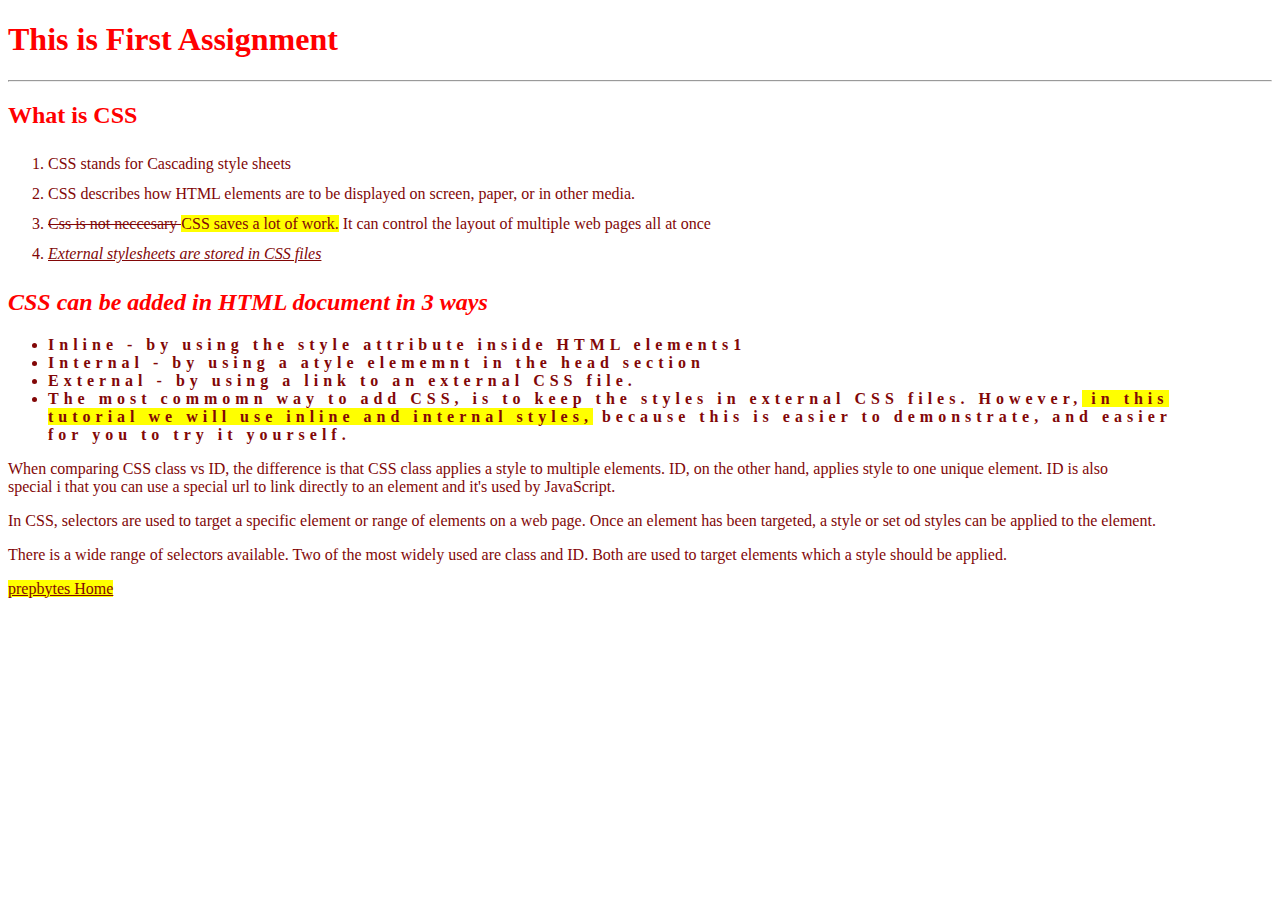
<file: index.html>
<!DOCTYPE html>
<html lang="en">
<head>
    <meta charset="UTF-8">
    <meta http-equiv="X-UA-Compatible" content="IE=edge">
    <meta name="viewport" content="width=device-width, initial-scale=1.0">
    <link rel="stylesheet" href="./style.css">
    <title>Document</title>
</head>
<style>
    ol {
        color: rgba(130, 7, 7);
        line-height: 30px;
    }
    
    h1 {
      color: red;
      }

      h2{
        color: red;
      }
      
      mark{
         color:rgba(130, 7, 7);
      }

    </style>
<body>
    <h1 >This is First Assignment</h1>
    <hr>
    <h2 >What is CSS</h2>
    <ol >
        <li> CSS stands for Cascading style sheets</li>
        <li> CSS describes how HTML elements are to be displayed on screen, paper, or in other media.</li>
        <li><del>Css is not neccesary </del> <mark >CSS saves a lot of work.</mark> It can control the layout of multiple web pages all at once</li>
        <li><ins><i>External stylesheets are stored in CSS files</i> </ins></li>
    </ol>

    <h2 class="heading2">CSS can be added in HTML document in 3 ways</h2>
    <ul class="ul">
        <li><b>Inline  - by using the style attribute inside HTML elements1</b>  </li>
        <li><b>Internal - by using a atyle  elememnt in the head section</b>  </li>
        <li><b>External - by using a link to an external CSS file.</b></li>
        <li><b>The most commomn way to add CSS, is to keep the styles in external CSS files. However,<mark class="ul"> in this <br> tutorial  we will use inline and internal styles,</mark>  because this is easier to demonstrate, and easier <br> for you to try it yourself.</b> </li>
    </ul>
    <p style="color:rgba(130, 7, 7) ;">When comparing CSS class vs ID, the difference is that CSS class applies a style to multiple elements. ID, on the other hand, applies style to one unique element. ID is also <br> special i that you can use a special url to link directly to an element and it's used by JavaScript.</p>
     
     <p style="color:rgba(130, 7, 7) ;">In CSS, selectors are used to target a specific element or range of elements on a web page. Once an element has been targeted, a style or set od styles can be applied to the element.</p>
     <p style="color:rgba(130, 7, 7) ;">There is a wide range of selectors available. Two of the most widely used are class and ID. Both are used to target elements which a style should be applied.</p> 
     <a style="color:rgba(130, 7, 7) ;" href="https://www.prepbytes.com/"> <mark style="color:rgba(130, 7, 7) ;"> prepbytes Home</mark> </a>
</body>
</html>
</file>
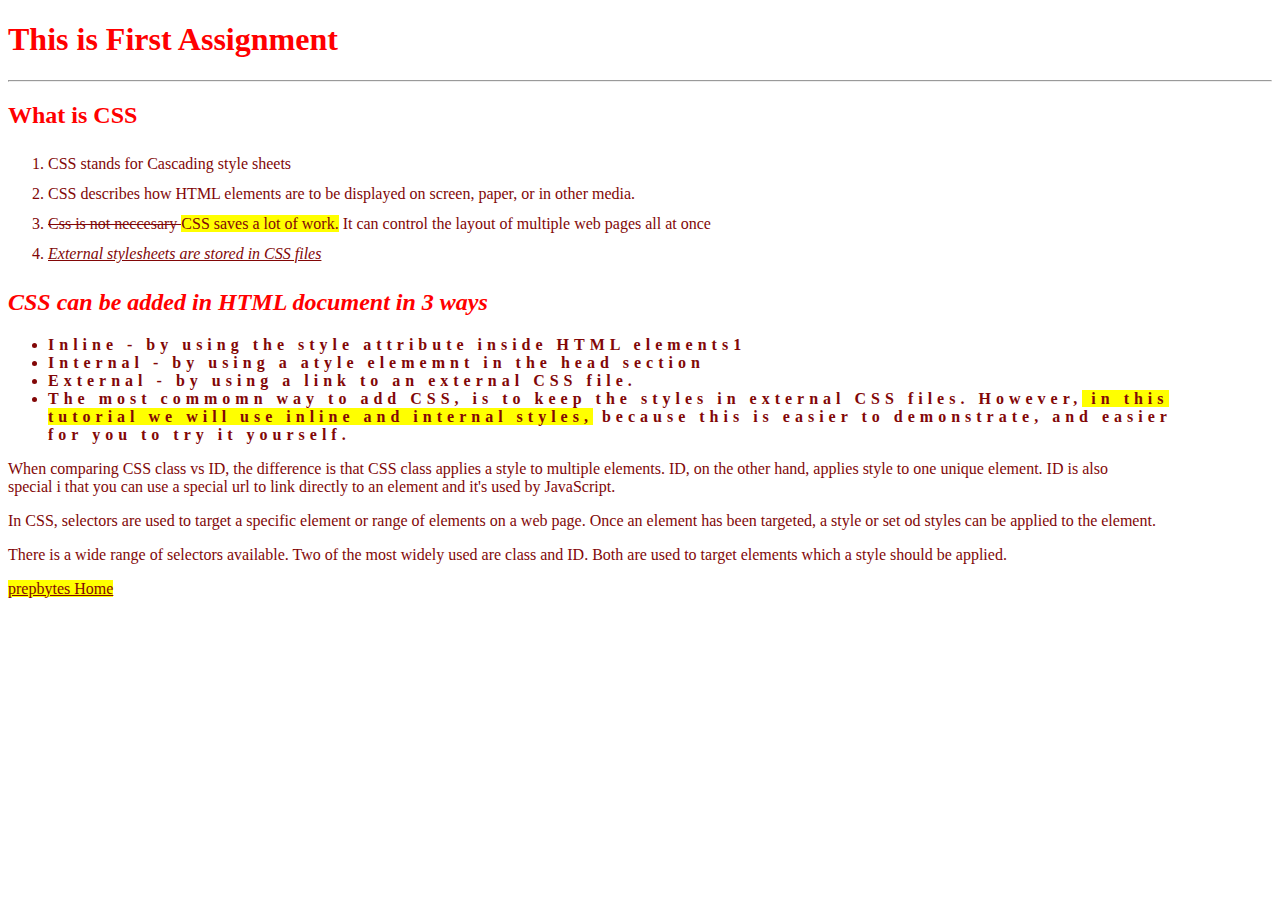
<file: csshandson1.html>
<!DOCTYPE html>
<html lang="en">
<head>
    <meta charset="UTF-8">
    <meta http-equiv="X-UA-Compatible" content="IE=edge">
    <meta name="viewport" content="width=device-width, initial-scale=1.0">
    <link rel="stylesheet" href="./style.css">
    <title>Document</title>
</head>
<style>
    ol {
        color: rgba(130, 7, 7);
        line-height: 30px;
    }
    
    h1 {
      color: red;
      }

      h2{
        color: red;
      }
      
      mark{
         color:rgba(130, 7, 7);
      }

    </style>
<body>
    <h1 >This is First Assignment</h1>
    <hr>
    <h2 >What is CSS</h2>
    <ol >
        <li> CSS stands for Cascading style sheets</li>
        <li> CSS describes how HTML elements are to be displayed on screen, paper, or in other media.</li>
        <li><del>Css is not neccesary </del> <mark >CSS saves a lot of work.</mark> It can control the layout of multiple web pages all at once</li>
        <li><ins><i>External stylesheets are stored in CSS files</i> </ins></li>
    </ol>

    <h2 class="heading2">CSS can be added in HTML document in 3 ways</h2>
    <ul class="ul">
        <li><b>Inline  - by using the style attribute inside HTML elements1</b>  </li>
        <li><b>Internal - by using a atyle  elememnt in the head section</b>  </li>
        <li><b>External - by using a link to an external CSS file.</b></li>
        <li><b>The most commomn way to add CSS, is to keep the styles in external CSS files. However,<mark class="ul"> in this <br> tutorial  we will use inline and internal styles,</mark>  because this is easier to demonstrate, and easier <br> for you to try it yourself.</b> </li>
    </ul>
    <p style="color:rgba(130, 7, 7) ;">When comparing CSS class vs ID, the difference is that CSS class applies a style to multiple elements. ID, on the other hand, applies style to one unique element. ID is also <br> special i that you can use a special url to link directly to an element and it's used by JavaScript.</p>
     
     <p style="color:rgba(130, 7, 7) ;">In CSS, selectors are used to target a specific element or range of elements on a web page. Once an element has been targeted, a style or set od styles can be applied to the element.</p>
     <p style="color:rgba(130, 7, 7) ;">There is a wide range of selectors available. Two of the most widely used are class and ID. Both are used to target elements which a style should be applied.</p> 
     <a style="color:rgba(130, 7, 7) ;" href="https://www.prepbytes.com/"> <mark style="color:rgba(130, 7, 7) ;"> prepbytes Home</mark> </a>
</body>
</html>
</file>
<file: style.css>
.heading2{
    color: red;
    font-style: italic;
}


.ul{
    letter-spacing: 5px;
    color: rgb(130, 7, 7);
}
</file>
